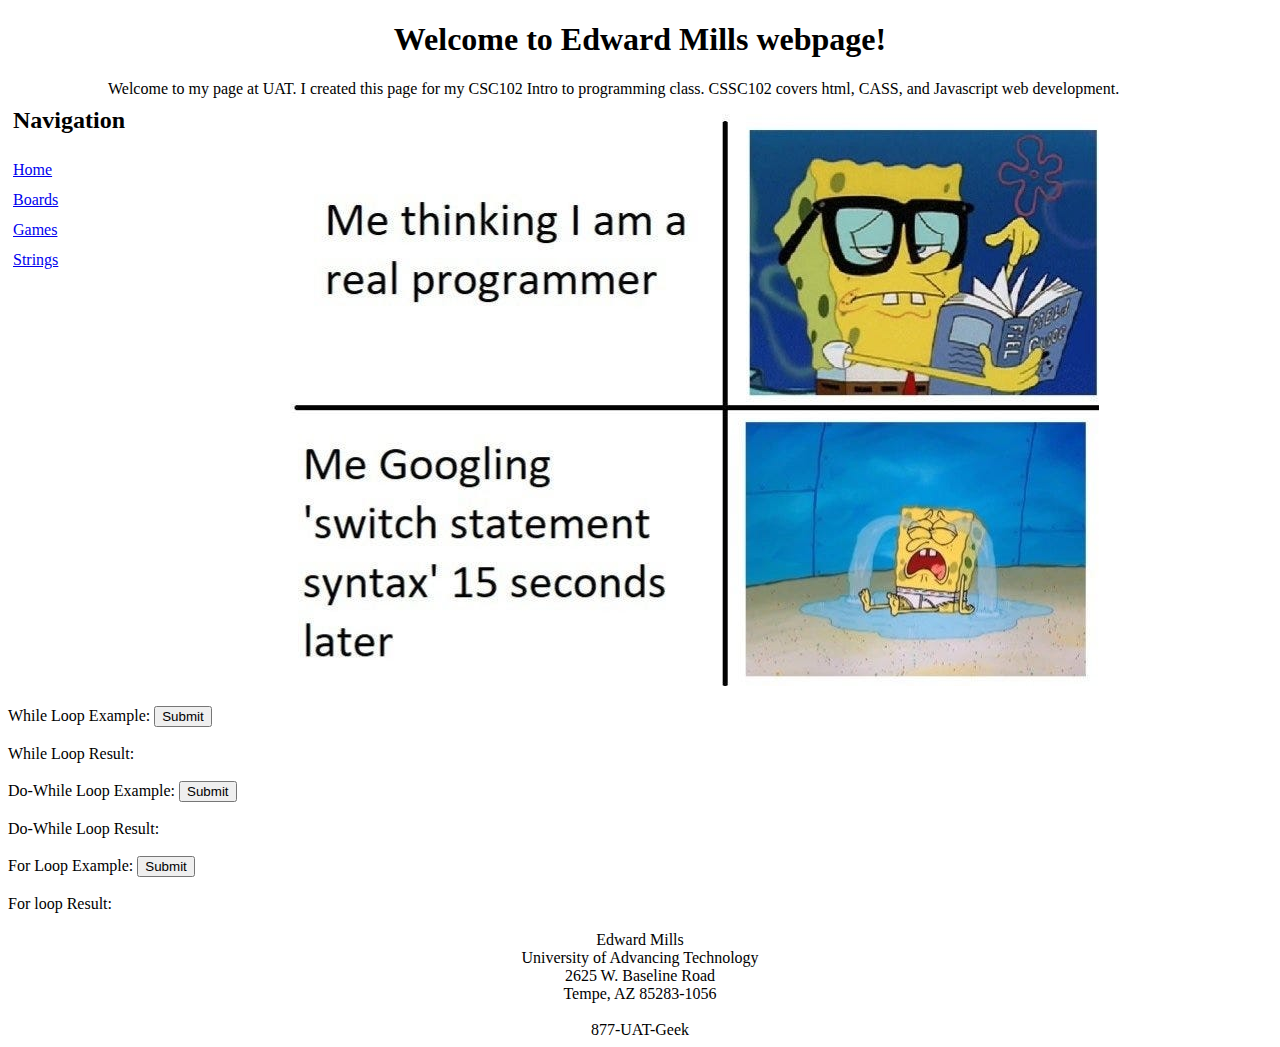
<file: index.html>
<!DOCTYPE html>
<!--Webpage for CSC102 Fa 2023 
Week 1
Written by: Edward Mills
        Edwmills@uat.edu
        11sep2023
    -->
<html lang="en">

<head>
    <meta charset="UTF-8">
    <meta https-equiv="X-UA-Compatible" content="IE=edge">
    <meta name="viewport" content="width=device-width, initial-scale=1.0">
    <title>Edward Mills Webspage</title>
    <link rel="stylesheet" href="styleindex.css">
    <script src="gameCode.js"></script>
</head>

<body>
    <header style="text-align: center;">
        <h1>
            Welcome to Edward Mills webpage!
        </h1>
    </header>
    <nav>
        <h2>
           Navigation
   </h2>
   <a href="./index.html">
       Home
   </a><br>
  <a href="./boards.html">
       Boards
      </a><br>
      <a href="game.html">
        Games
      </a><br>
      <a href="strings.html">
       Strings
   </a>
   </nav>
    <p>
        Welcome to my page at UAT. I created this page for my CSC102 Intro to programming class.
        CSSC102 covers html, CASS, and Javascript web development.
    </p>
    <p>
        <center>
            <img id="Memes" src="Memes.jpg">
        </center>
    </p>
   
    While Loop Example:
    <input type="submit" value="Submit" onclick="whileLoopExample()"><br><br>
    While Loop Result:<div id="whileRes"></div><br>
    Do-While Loop Example:
    <input type="submit" value="Submit" onclick="doWhileLoopExample()"><br><br>
    Do-While Loop Result:<div id="doWhileRes"></div><br>
    For Loop Example:
    <input type="submit" value="Submit" onclick="ForLoopExample()"><br><br>
    For loop Result:<div id="forLoopRes"></div><br>
   
    <footer style="text-align: center;">
        Edward Mills <br>
        University of Advancing Technology<br>
        2625 W. Baseline Road<br>
        Tempe, AZ 85283-1056<br>
        <br>
        877-UAT-Geek<br>
    </footer>
</body>

</html>
</file>
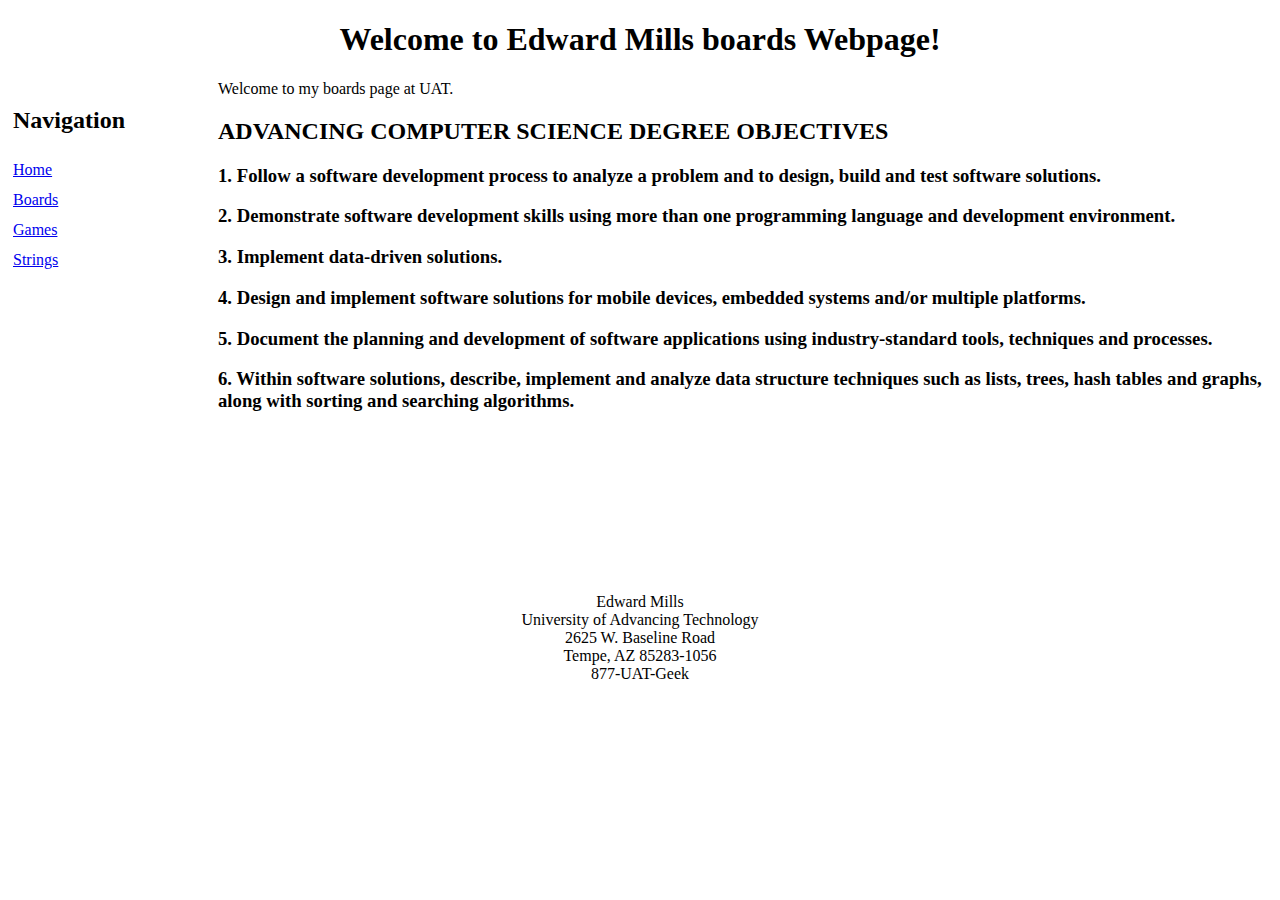
<file: boards.html>
<!DOCTYPE html>
<!--Boards Webpage for CSC102 Fa 2023 
Week 1
Written by: Edward Mills
        Edwmills@uat.edu
        11sep2023
    -->
<html lang="en">

<head>
    <meta charset="UTF-8">
    <meta http-equiv="X-UA-Compatible" content="IE=edge">
    <meta name="viewport" content="width=device-width, initial-scale=1.0">
    <title>Edward Mills Webspage</title>
    <link rel="stylesheet" href="styleboards.css">

</head>

<body>
    <header style="text-align: center;">
    <h1>
        Welcome to Edward Mills boards Webpage!
    </h1>
    </header>
    <nav>
        <h2>
           Navigation
   </h2>
   <a href="./index.html">
       Home
   </a><br>
  <a href="./boards.html">
       Boards
      </a><br>
      <a href="game.html">
        Games
      </a><br>
      <a href="strings.html">
       Strings
   </a>
   </nav>
    <p>
        Welcome to my boards page at UAT.
    </p>
    <h2>ADVANCING COMPUTER SCIENCE DEGREE OBJECTIVES</h2>
    <h3> 1. Follow a software development process to analyze a problem and to design, build and test software solutions.</h3>
    <h3> 2. Demonstrate software development skills using more than one programming language and development environment.</h3>
    <h3> 3. Implement data-driven solutions.</h3>
    <h3> 4. Design and implement software solutions for mobile devices, embedded systems and/or multiple platforms.</h3>
    <h3> 5. Document the planning and development of software applications using industry-standard tools, techniques and
    processes.</h3>
    <h3> 6. Within software solutions, describe, implement and analyze data structure techniques such as lists, trees, hash
    tables and graphs, along with sorting and searching algorithms.</h3>
    <br>
    <br>
    <br>
    <br>
    <br>
    <br>
    <br>
    <br>
    <br>
    <footer style="text-align: center;">
    Edward Mills<br>   
    University of Advancing Technology<br>
    2625 W. Baseline Road<br>
    Tempe, AZ 85283-1056<br>
    877-UAT-Geek<br>
</footer>

</body>

</html>
</file>
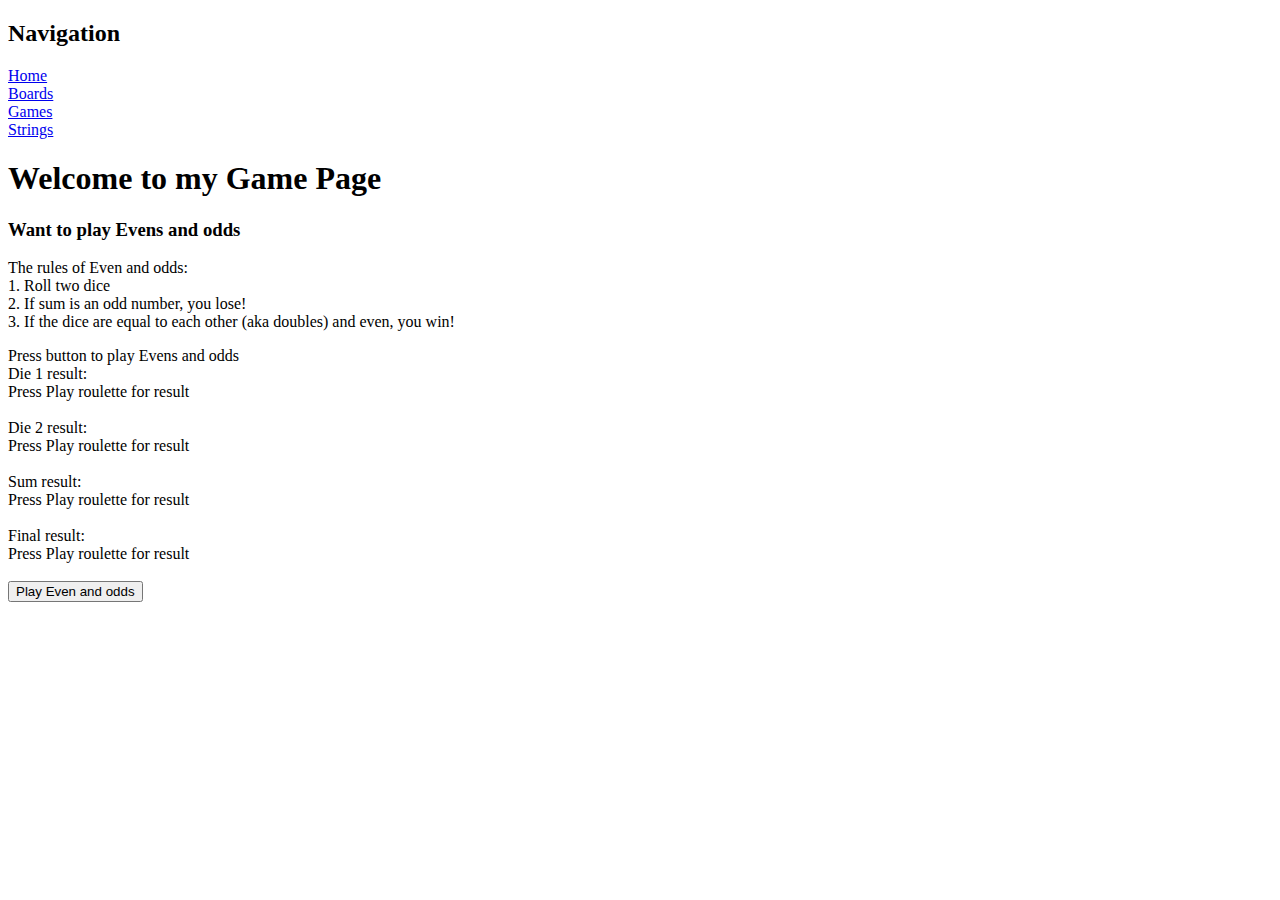
<file: game.html>
<!DOCTYPE html>
    <html lang="en">
        <!--Webpage for CSC102 Fa 2023 
        Week 1
        Written by: Edward Mills
        Edwmills@uat.edu
        18sep2023-->
    <head>
        <meta charset="UTF-8">
        <meta name="viewport" content="width=device-width, initial-scale=1.0">
        <title>Edward Mills Game Page</title>
        <script src="gameCode.js"></script>
    </head>
    <body>
        <nav>
            <h2>
               Navigation
       </h2>
       <a href="./index.html">
           Home
       </a><br>
      <a href="./boards.html">
           Boards
          </a><br>
          <a href="game.html">
            Games
          </a><br>
          <a href="strings.html">
           Strings
       </a>
       </nav>
        <h1>Welcome to my Game Page</h1>
        <h3> Want to play Evens and odds</h3>
        <p> 
            The rules of Even and odds:<br>
            1. Roll two dice<br>
            2. If sum is an odd number, you lose!<br>
            3. If the dice are equal to each other (aka doubles) and even, you win!<br>
        </p>
        Press button to play Evens and odds<br>
        Die 1 result:<div id="die1Res">Press Play roulette for result</div><br>
        Die 2 result:<div id="die2Res">Press Play roulette for result</div><br>
        Sum result:<div id="sumRes">Press Play roulette for result</div><br>
        Final result:<div id="FinRes">Press Play roulette for result</div><br>
        <button onclick="playEvenandodds()">
            Play Even and odds
        </button>
    </body>
    </html>
</file>
<file: styleindex.css>
nav{
    height: 300px;
    width:  90px;
    float:  left;
    padding: 5px;
    line-height: 30px; 
}
</file>
<file: styleboards.css>
nav{
    height: 400px;
    width:  200px;
    float:  left;
    padding: 5px;
    line-height: 30px; 
}
</file>
